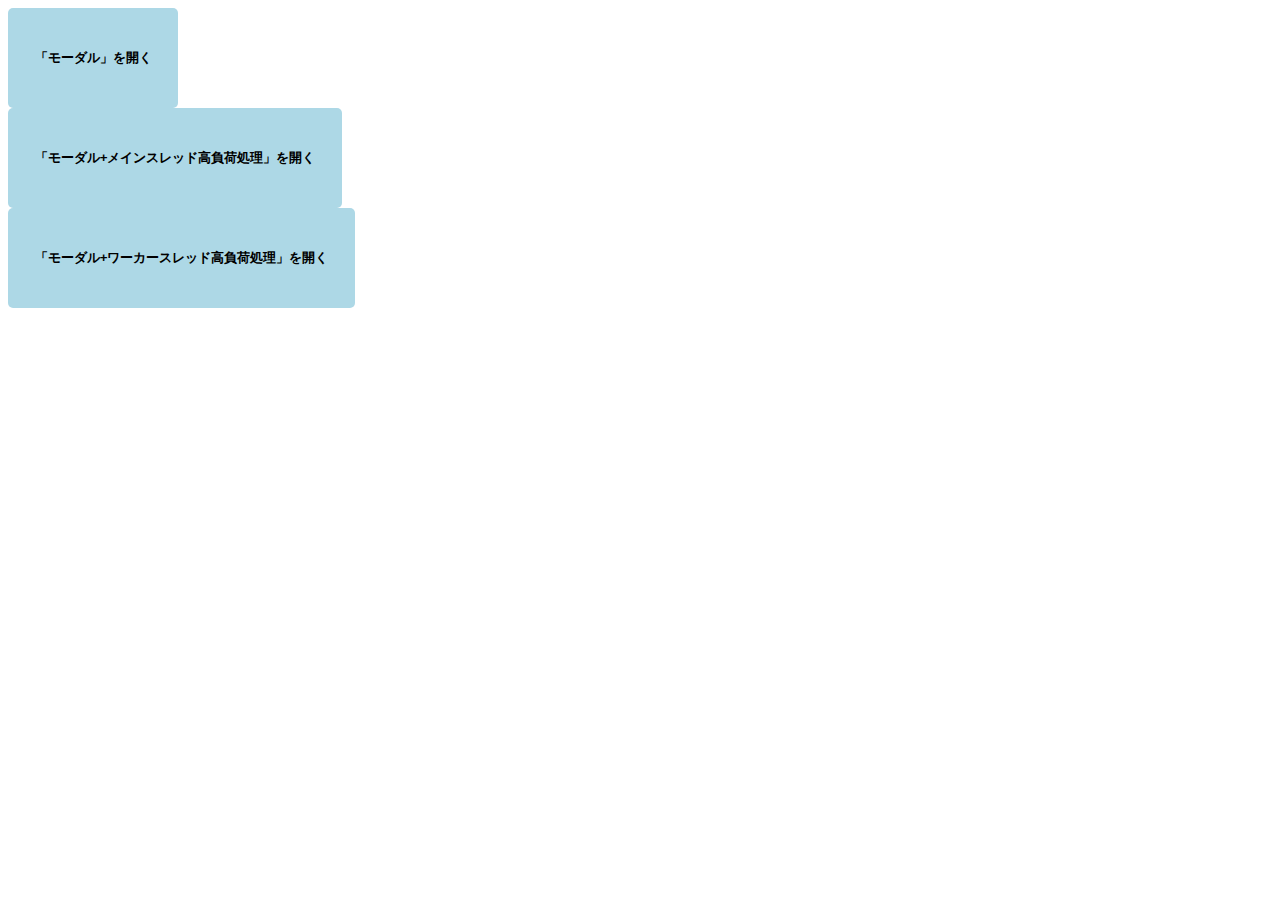
<file: demo2/index.html>
<!DOCTYPE html>
<html labg="en">

<head>
  <meta chrset="utf-8" />
  <title>Modal Demo</title>
  <link rel="stylesheet" href="style.css" />
</head>

<body>
  <div><button id="modalOpen1" class="button">「モーダル」を開く</button></div>
  <div><button id="modalOpen2" class="button">「モーダル+メインスレッド高負荷処理」を開く</button></div>
  <div><button id="modalOpen3" class="button">「モーダル+ワーカースレッド高負荷処理」を開く</button></div>
  <div id="modal1" class="modal">
    <div class="modal-content">
      <div class="modal-header">
        <h1>Modal Window 1</h1>
      </div>
      <div class="modal-body">
        <p>普通のモーダルウインドウです。</p>
        <span id="modalClose1" class="modalClose">×閉じる</span>
      </div>
    </div>
  </div>
  <div id="modal2" class="modal">
    <div class="modal-content">
      <div class="modal-header">
        <h1>Modal Window 2</h1>
      </div>
      <div class="modal-body">
        <p>後ではメインスレッドで高負荷の計算処理が走っています。</p>
        <p>処理の間、下の閉じるボタンが機能しなくなります。</p>
        <span id="modalClose2" class="modalClose">×閉じる</span>
      </div>
    </div>
  </div><div id="modal3" class="modal">
    <div class="modal-content">
      <div class="modal-header">
        <h1>Modal Window 3</h1>
      </div>
      <div class="modal-body">
        <p>後ではワーカースレッドで高負荷の計算処理が走っています。</p>
        <p>処理の中でも下の閉じるボタンを押すことができます。</p>
        <span id="modalClose3" class="modalClose">×閉じる</span>
      </div>
    </div>
  </div>
</body>

</html>

<script>
  function highLoad(){
    let result;
    for (let i = 0; i < 1e10; i++) {
      result += i;
    }
  }

  /* ------------------------------------------------------------------------ */
  const buttonOpen1 = document.getElementById('modalOpen1');
  const modal1 = document.getElementById('modal1');
  const buttonClose1 = document.getElementById('modalClose1');

  // ボタンがクリックされた時
  buttonOpen1.addEventListener('click', ()=> modal1.style.display = 'block');

  // バツ印がクリックされた時
  buttonClose1.addEventListener('click', ()=> modal1.style.display = 'none');

  /* ------------------------------------------------------------------------ */

  const buttonOpen2 = document.getElementById('modalOpen2');
  const modal2 = document.getElementById('modal2');
  const buttonClose2 = document.getElementById('modalClose2');

  // ボタンがクリックされた時
  buttonOpen2.addEventListener('click', () => {
    modal2.style.display = 'block';
    setTimeout(highLoad, 100);
  });

  // バツ印がクリックされた時
  buttonClose2.addEventListener('click', () => modal2.style.display = 'none');

  /* ------------------------------------------------------------------------ */

  const buttonOpen3 = document.getElementById('modalOpen3');
  const modal3 = document.getElementById('modal3');
  const buttonClose3 = document.getElementById('modalClose3');

  const myWorker = new Worker("worker.js");

  // ボタンがクリックされた時
  buttonOpen3.addEventListener('click', () => {
    modal3.style.display = 'block';
    myWorker.postMessage("calculate!");
  });

  // バツ印がクリックされた時
  buttonClose3.addEventListener('click', () => modal3.style.display = 'none');
</script>
</file>
<file: demo2/style.css>
body {
  font-size: 16px;
  line-height: 1.6;
  color: #fff;
}

.button {
  background: lightblue;
  color: #000000;
  padding: 0 2em;
  border: 0;
  height: 100px;
  border-radius: 5px;
  font-weight: 900;
  position: relative;
}

.button:hover {
  background: lightcoral;
  cursor: pointer;
}

.modal {
  display: none;
  position: fixed;
  z-index: 1;
  left: 0;
  top: 0;
  height: 100%;
  width: 100%;
  overflow: auto;
  background-color: rgba(0, 0, 0, 0.5);
}

.modal-content {
  background-color: #f4f4f4;
  margin: 20% auto;
  width: 50%;
  box-shadow: 0 5px 8px 0 rgba(0, 0, 0, 0.2), 0 7px 20px 0 rgba(0, 0, 0, 0.17);
  animation-name: modalopen;
  animation-duration: 1s;
}

@keyframes modalopen {
  from {
    opacity: 0
  }

  to {
    opacity: 1
  }
}

.modal-header h1 {
  margin: 1rem 0;
}

.modal-header {
  background: lightblue;
  padding: 3px 15px;
  display: flex;
  justify-content: space-between;
}

.modalClose {
  font-size: 2rem;
}

.modalClose:hover {
  cursor: pointer;
}

.modal-body {
  padding: 10px 20px;
  color: black;
}
</file>
